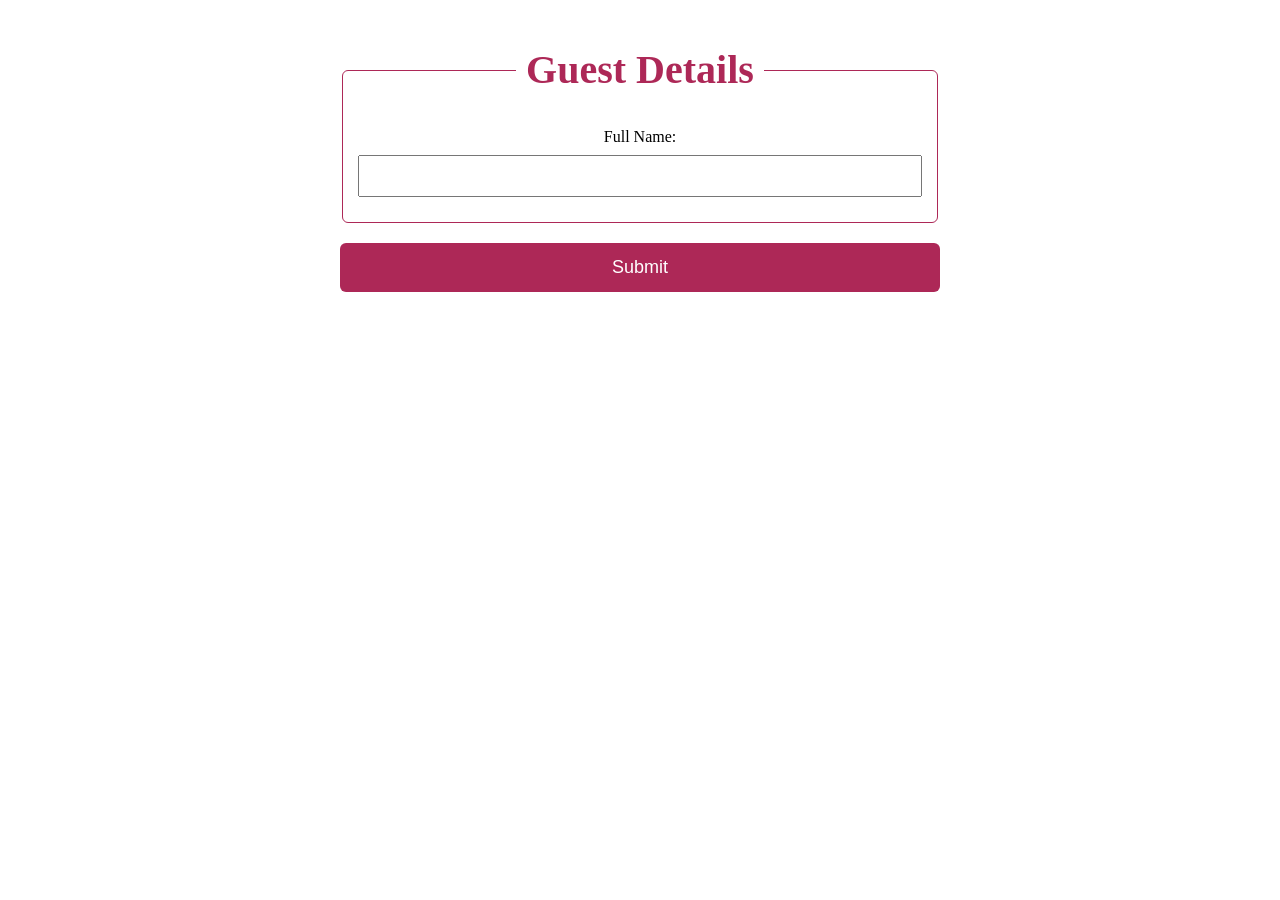
<file: RSVP/form.html>
<!DOCTYPE html>
<html lang="en">
<head>
    <meta charset="UTF-8">
    <title>Wedding Guest Menu Form</title>
    <link rel="stylesheet" href="formstyle.css">
    <meta name="viewport" content="width=device-width, initial-scale=1.0">
</head>
<body>

    <form id= "rsvpForm" action="#" method="post">

        <!-- Name -->
        <fieldset>
            <legend>Guest Details</legend>
            <label>
                Full Name:
                <input type="text" name="guest_name" id="guest_name" required>
            </label>
        </fieldset>
        <div id="comingSec" style="display: none">
                <fieldset>
                    <sub>Are you able to join us?</sub>
                    <label>
                        <input type="checkbox" name="coming" value="Yes" onclick="onlyOne(this)">
                        Accept with pleasure
                    </label>
                    <label>
                        <input type="checkbox" name="coming" value="No" onclick="onlyOne(this)">
                        Decline with regret
                    </label>
                </fieldset>
        </div>

        <div id="extraFields" style="display: none">

        <!-- Starter -->
        <fieldset>
            <legend>Wedding Menu</legend>
            <sub>Starter</sub>
            <label>
                <input type="checkbox" name="starter" value="Pork" onclick="onlyOne(this)">
                Confit Belly of Pork
            </label>
            <label>
                <input type="checkbox" name="starter" value="Bhaji" onclick="onlyOne(this)">
                Aubergine & Spinach Bhaji (Vg)
            </label>

        <!-- Main -->
            <sub>Main Course</sub>
            <label>
                <input type="checkbox" name="main" value="Beef" onclick="onlyOne(this)">
                Fillet of Beef Wellington
            </label>
            <label>
                <input type="checkbox" name="main" value="Fish" onclick="onlyOne(this)">
                Pan-fried Sea Bream
            </label>
            <label>
                <input type="checkbox" name="main" value="Veg" onclick="onlyOne(this)">
                Wild Mushroom, Chestnut & Thyme Pithivier (Vg)
            </label>

        <!-- Dessert -->
            <sub>Dessert</sub>
            <label>
                <input type="checkbox" name="dessert" value="Trio">
                Trio: Warm Chocolate Fondant, Vanilla Panna Cotta & Lemon Posset (V/Vg)
            </label>
        </fieldset>


        <!-- Extras -->
        <fieldset>
            <legend>Extras</legend>
            <label>
                Special Dietry Requirements? Please mention if you are vegan or vegetarian, as well as any intolerances/allergies. (Desserts can be vegan on request)
                <input type="text" name="diet">
            </label>
            <sub>Favourite Wine?</sub>
            <label>
                <input type="checkbox" name="wine" value="White" onclick="onlyOne(this)">
                White
            </label>
            <label>
                <input type="checkbox" name="wine" value="Red" onclick="onlyOne(this)">
                Red
            </label>
            <label>
                <input type="checkbox" name="wine" value="Rose" onclick="onlyOne(this)">
                Rose
            </label>
            <label>
                <input type="checkbox" name="wine" value="None" onclick="onlyOne(this)">
                None
            </label>
        </fieldset>

        </div>
        <div id="accommodation" style="display: none">


        <!-- Accommodation -->
        <fieldset>
            <legend>Accommodation</legend>
            There are a number of rooms at the venue, we have allocated a room to you if you wish!
            Would you like to stay the night?
            <label>
                <input type="checkbox" name="accommodation" value="Yes" onclick="onlyOne(this)">
                Yes please!
            </label>
            <label>
                <input type="checkbox" name="accommodation" value="No" onclick="onlyOne(this)">
                Sorry, I can't stay.
            </label>
        </fieldset>

        </div>

        <div id="plusone" style="display: none">
        <!-- Plus One -->
        <fieldset>
            <legend>Plus One</legend>
                    Would you like to add a plus one?
                    <label>
                        <input type="checkbox" name="p1" value="Yes" onclick="onlyOne(this)">
                        Yes
                    </label>
                    <label>
                        <input type="checkbox" name="p1" value="No" onclick="onlyOne(this)">
                        No
                    </label>
                    <label>
                        Full Name:
                        <input type="text" name="p1_name">
                    </label>
                </fieldset>

        </div>

        <div id="plusoneExtra" style="display: none">
            <!-- Plus One Extra Fields-->
                     <!-- Starter -->
        <fieldset>
            <legend>Wedding Menu</legend>
            <sub>Starter</sub>
            <label>
                <input type="checkbox" name="starter2" value="Pork" onclick="onlyOne(this)">
                Confit Belly of Pork
            </label>
            <label>
                <input type="checkbox" name="starter2" value="Bhaji" onclick="onlyOne(this)">
                Auberine & Spinach Bhaji (Vg)
            </label>

        <!-- Main -->
            <sub>Main Course</sub>
            <label>
                <input type="checkbox" name="main2" value="Beef" onclick="onlyOne(this)">
                Fillet of Beef Wellington
            </label>
            <label>
                <input type="checkbox" name="main2" value="Fish" onclick="onlyOne(this)">
                Pan-fried Sea Bream
            </label>
            <label>
                <input type="checkbox" name="main2" value="Veg" onclick="onlyOne(this)">
                Wild Mushroom, Chestnut & Thyme Pithivier (Vg)
            </label>

        <!-- Dessert -->
            <sub>Dessert</sub>
            <label>
                <input type="checkbox" name="dessert2" value="Trio">
                Trio: Warm Chocolate Fondant, Vanilla Panna Cotta & Lemon Posset (V/Vg)
            </label>
        </fieldset>


        <!-- Extras -->
        <fieldset>
            <legend>Extras</legend>
            <label>
                Special Dietry Requirements?
                <input type="text" name="diet2">
            </label>
            <sub>Favourite Wine?</sub>
            <label>
                <input type="checkbox" name="wine2" value="White" onclick="onlyOne(this)">
                White
            </label>
            <label>
                <input type="checkbox" name="wine2" value="Red" onclick="onlyOne(this)">
                Red
            </label>
            <label>
                <input type="checkbox" name="wine2" value="Rose" onclick="onlyOne(this)">
                Rose
            </label>
            <label>
                <input type="checkbox" name="wine2" value="None" onclick="onlyOne(this)">
                None
            </label>
        </fieldset>
        </div>

        <button type="submit" id="submitBtn" disabled>Submit</button>

    </form>
    <script src="rsvp.js"></script>

</body>
</html>
</file>
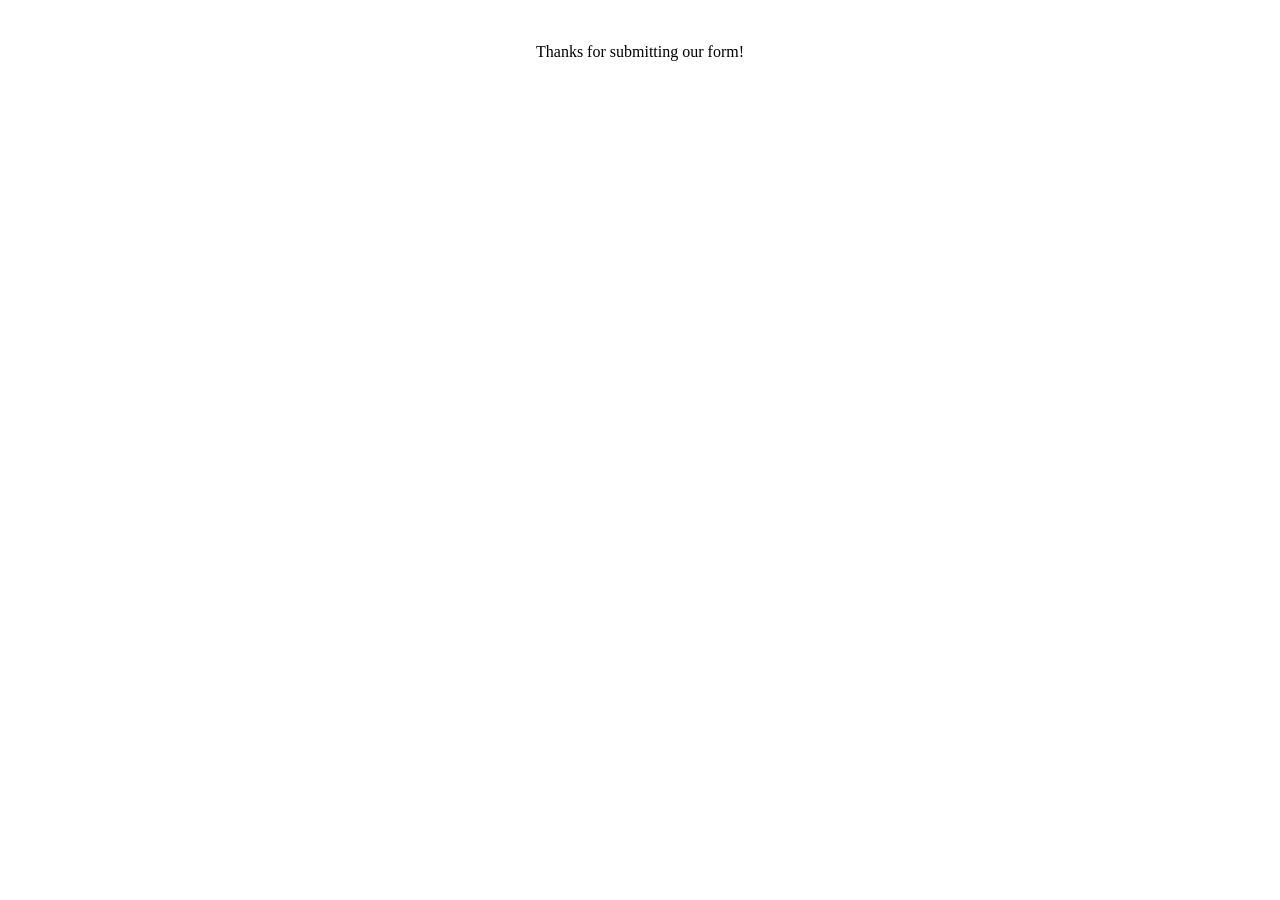
<file: RSVP/thanks.html>
<!DOCTYPE html>
<html lang="en">
<head>
    <meta charset="UTF-8">
    <title>Thanks</title>
    <link rel="stylesheet" href="formstyle.css">
    <meta name="viewport" content="width=device-width, initial-scale=1.0">
</head>
<body>

    Thanks for submitting our form!

</body>
</html>
</file>
<file: RSVP/formstyle.css>
/* Base styles */
body {
    font-family: 'Lucida Handwriting', cursive;
    text-align: center;
    max-width: 600px;
    margin: 40px auto;
    padding: 0 20px;
    line-height: 1.5;
}

h1 {
    text-align: center;
    margin-bottom: 30px;
}

form {
    margin-top: 20px;
}

fieldset {
    border: 1px solid #ccc;
    padding: 15px;
    margin-bottom: 20px;
    border-radius: 6px;
    border-color: #ad2857;
}

legend {
    font-family: 'Lucida Handwriting', cursive;
    font-weight: bold;
    padding: 0 10px;
    color: #ad2857; 
    font-size: 2.5rem;
}

sub {
    font-family: 'Lucida Handwriting', cursive;
    font-size: 2rem;
    color: #e3a6bb;
    
}

label {
    display: block;
    margin: 10px 0;
    cursor: pointer;
}

input[type="text"] {
    width: 100%;
    padding: 10px;
    margin-top: 6px;
    box-sizing: border-box;
    font-size: 16px;
    text-align: center;
    font-family: 'Lucida Handwriting', cursive;
}

input[type="checkbox"] {
    margin-right: 8px;
    transform: scale(1.1);
}

button {
    width: 100%;
    padding: 14px;
    font-size: 18px;
    cursor: pointer;
    border: none;
    border-radius: 6px;
    background-color: #ad2857;
    color: #fff;
}

button:hover {
    background-color: #e3a6bb;
}

.border-image {
    border-image-source: url("Images/pinkborder1");
}

/* Tablet and up */
/*@media (min-width: 768px) {
    body {
        max-width: 700px;
    }

    fieldset {
        padding: 20px;
    }

    label {
        font-size: 16px;
    }

    button {
        width: auto;
        padding: 12px 30px;
        display: block;
        margin: 0 auto;
    }
} */

/* Small mobile screens */
/*@media (max-width: 480px) {
    body {
        margin: 20px auto;
    }

    h1 {
        font-size: 24px;
    }

    legend {
        font-size: 16px;
    }

    label {
        font-size: 15px;
    }
}*/
</file>
